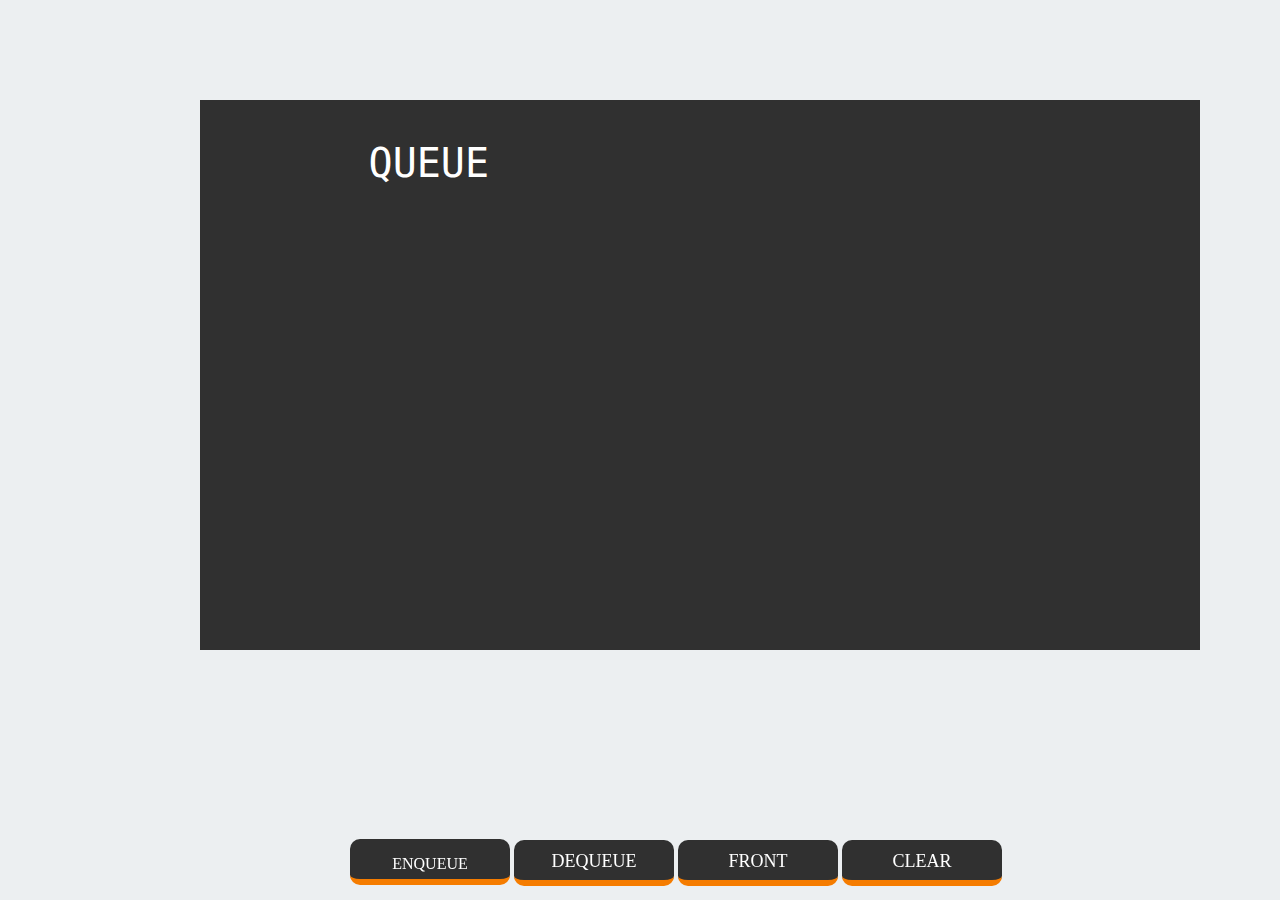
<file: queue.html>
<html lang="en"> 

	<head>
		<meta charset="utf-8"/>
		<link rel="stylesheet" type="text/css" href="stack.css">
		<link rel="stylesheet" href="https://fonts.googleapis.com/icon?family=Material+Icons">
		<meta name="viewport" content="width=device-width, initial-scale=1.0">
		<style type="text/css">
			.operations
			{	
				position: relative;
				display: inline-block;
				background-color: #303030;
				border-bottom: 6px solid #F57C00;
				height: 40px;
				width:160px;
				text-align: center;
				border-radius: 10px;
			}
			.operations1
			{	
				position: relative;
				bottom: 5px;
				display: inline-block;
				background-color: #303030;
				border-bottom: 6px solid #F57C00;
				height: 40px;
				width:160px;
				text-align: center;
				transition: transform 2s;	
				border-radius: 10px;
			}
			.operations1:hover
			{
				opacity: 0.8;
				transform: translateY(-90px);
			}

			.operations p
			{
				position: relative;
				bottom: 7px;
				font-size: 18px;
			}

			.m
			{	
				display: none;
				height: 0px;
				width: 160px;
				background-color: #4DD0E1;
				transition:2s;
				position: relative;
				bottom:3px;
				border-radius: 10px;
			}

			.operations:hover 
			{
				opacity: 0.8;
			}

			.operations1:hover .m
			{
				display: block;
				height: 88px;
				background-color: #303030;
			}

			.cont
			{
				height: 550px;
				width: 1000px;
				position: fixed;
				top: 100px;
				left: 200px;
				background-color: #303030
			}
			.el 
			{
				background-color: #4DD0E1;
				width:200px;
				height: 100px;
				margin: 10px;
				border-radius: 6px;
				position: absolute;
				left: 100px; 
				text-align: center;
				//vertical-align: center;
				transition: 0.4s ease-in-out;
				animation: scaleto 2s ease;
				animation-play-state:paused;
			}	

			@keyframes scaleto
			{
				0% {transform: scale(1,1)}
				50% {transform: scale(1.5,1.5)}
				100% {transform: scale(1,1)}
			}
		</style>

	</head>
	<body>
		
		<div  id="bottomnav" style="position: fixed; bottom: 10px; left: 350px; overflow: none">
			<div class="operations1"><p style="color: white">ENQUEUE</p>
				<div class="m"><input type="text" name="n" id="enq" style="position: absolute; bottom: 30px; right:17px">
				</div>
			</div>
			<div class="operations" id="deq"><p style="color: white">DEQUEUE</p></div>
			<div class="operations" id="fro"><p style="color: white">FRONT</p></div>
			<div class="operations" id="clear"><p style="color: white">CLEAR</p></div>
		</div>
		<div class="cont" style="color: white">
			<pre style="font-size: 40px">       QUEUE</pre>
		</div>
	</div>
	
		<script type="text/javascript">
			var node={}

			countnode=0
			pos=30
			countpop=0
			counttot=0
			add=2000
			node.add=function(event)
			{
				if(event.keyCode==13)
				{
					val=inp.value
					inp.value=null
					if(parseInt(val)==NaN)
						inc=1
					else
						inc=4
					if(countpop+countnode==4)
					{
						alert("Clear Screen and Try Again")
					}
					else if(countnode>=4)
					{
						alert("Try Deleting a Node")
					}
					else
					{
						countnode++
						counttot++
						x=document.createElement("div")
						x.setAttribute("class","el")
						x.innerHTML="<br><br>Element: "+val+"<br><br>Address: "+add;
						add+=inc;
						switch(countnode)
						{
							case 1:
								x.style.bottom="30px"
								break
							case 2:
								x.style.bottom="140px"
								break
							case 3:
								x.style.bottom="250px"
								break
							case 4:
								x.style.bottom="360px"
								break;
						}
						dive=document.querySelector(".cont")
						dive.appendChild(x)	
					}
				}	
			}
			
			node.delete=function()
			{
				if(countnode==0)
					alert("Stack is Empty! Try adding a node")
				else
				{	
					
					countpop++
					dive=document.querySelector(".cont")
					x=dive.children
					x[counttot-countpop+1].style.left="500px"
					x[counttot-countpop+1].style.bottom=pos+"px"
					pos+=110
					countnode--
				}
			}

			node.clear= function()
			{
				dive=document.querySelector(".cont")
				while(dive.firstChild)
					dive.removeChild(dive.firstChild)
				countnode=0
				countpop=0
				pos=0
			}

			node.enlarge=function()
			{
				if(countnode==0)
					return;
				dive=document.querySelector(".cont")
				x=dive.children[countnode-1]
				x.style.animationPlayState="running"				
			}
			
			var del=document.querySelector("#pop")
			del.addEventListener("click",node.delete,false)

			var z=document.querySelector("#clear")
			z.addEventListener("click",node.clear,false)
			
			var inp=document.querySelector("#pushinp")
			inp.addEventListener("keypress",node.add,false)

			var peek=document.querySelector("#peek")	
			peek.addEventListener("click",node.enlarge,true)		

			

		</script>
	</body>
</html>
</file>
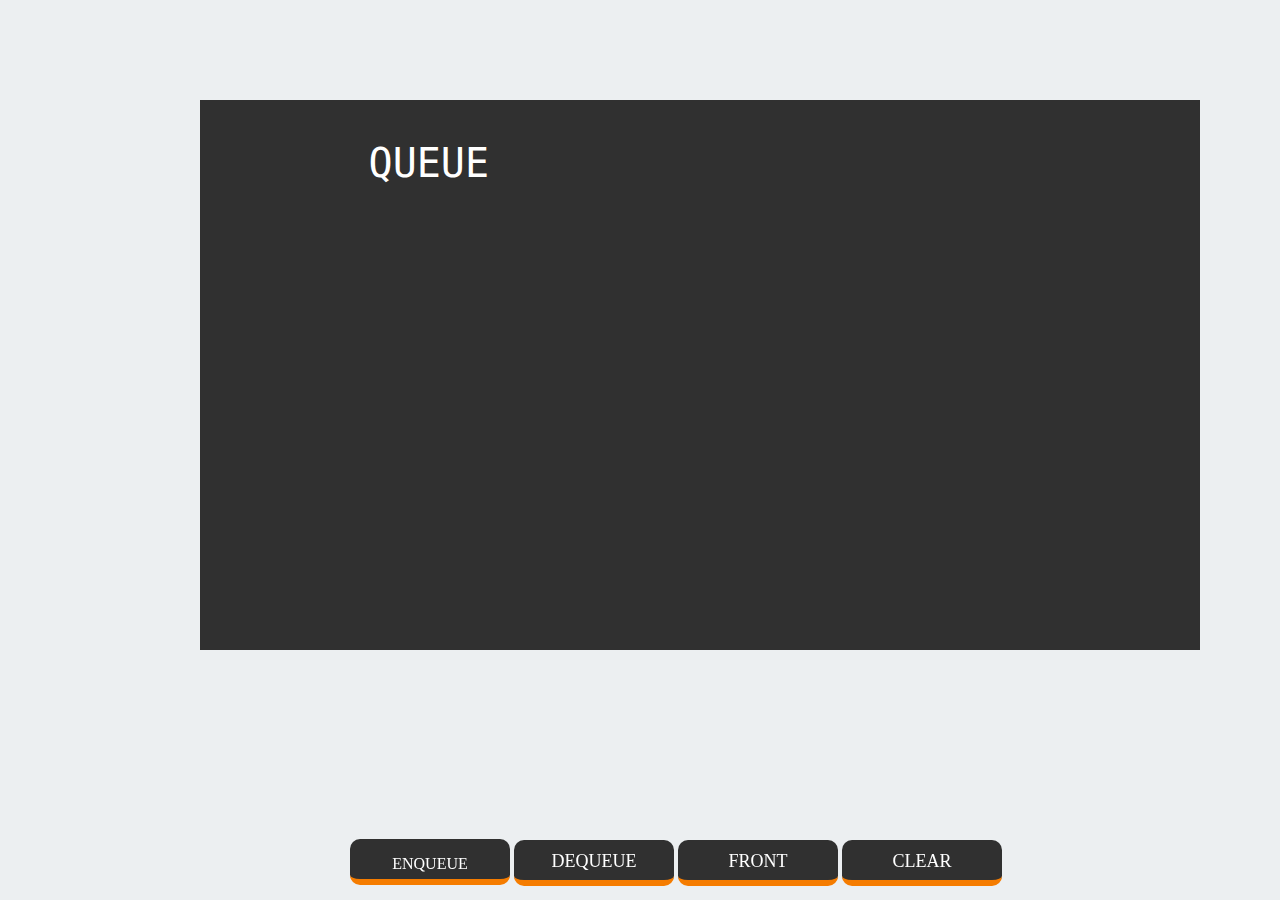
<file: queue1.html>
<html> 

	<head>
		<meta charset="utf-8"/>
		<link rel="stylesheet" type="text/css" href="queue.css">
		<link rel="stylesheet" href="https://fonts.googleapis.com/icon?family=Material+Icons">
		<meta name="viewport" content="width=device-width, initial-scale=1.0">
	</head>
	<body>
		<div  id="bottomnav" style="position: fixed; bottom: 10px; left: 350px; overflow: none">
			<div class="operations1"><p style="color: white">ENQUEUE</p><div class="m"><input type="text" name="n" id="enq" style="position: absolute; bottom: 30px; right:15px; left: 5px"></div></div>
			<div class="operations" id="deq"><p style="color: white">DEQUEUE</p></div>
			<div class="operations" id="fro"><p style="color: white">FRONT</p></div>
			<div class="operations" id="clear"><p style="color: white">CLEAR</p></div>
		</div>
			<div class="cont" style="color: white">
				<pre style="font-size: 40px">       QUEUE</pre>
			</div>

		<script>
			var node={}
			var node={}

			countnode=0
			pos=30
			orig=30
			countpop=0
			counttot=0
			add=2000
			node.delete = function()
			{
				if(countnode==0)
					alert("Stack is Empty! Try adding a node")
				else
				{	
					
					countpop++
					dive=document.querySelector(".cont")
					x=dive.children
					x[counttot-countnode+1].style.top="320px"
					x[counttot-countnode+1].style.right=pos+"px"
					
					//orig+=120
					pos+=110
					countnode--
				}
			}
			node.clear = function()
			{
				dive=document.querySelector(".cont")
				
				while(dive.firstChild)
					dive.removeChild(dive.firstChild)
				x=document.createElement("pre")
				x.textContent="QUEUE"
				x.setAttribute("style","font-size:40px")
				dive.appendChild(x)

				countnode=0
				counttot=0
				countpop=0
				pos=0
			}
			node.add = function()
			{
				if(event.keyCode==13)
				{
					val=inp.value
					inp.value=null//clears the text box
					if(parseInt(val)==NaN)
						inc=1
					else
						inc=4
					if(countpop+countnode==4)
					{
						alert("Clear Screen and Try Again")
					}
					else if(countnode>=4)
					{
						alert("Try Deleting a Node")
					}
					else
					{
						countnode++
						counttot++
						x=document.createElement("div")
						x.setAttribute("class","el")
						x.innerHTML="<br><br>Element: "+val+"<br><br>Address: "+add;
						add+=inc;
						switch(countnode)
						{
							case 1:
								x.style.right="10px"
								break
							case 2:
								x.style.right="120px"
								break
							case 3:
								x.style.right="230px"
								break
							case 4:
								x.style.right="340px"
								break;
						}
						dive=document.querySelector(".cont")
						dive.appendChild(x)	
					}
				}	
			}
			node.enlarge = function()
			{
				if(countnode==0)
					return;
				dive=document.querySelector(".cont")
				x=dive.children[countpop+1]
				x.style.animationPlayState="running"
			}
			var del=document.querySelector("#deq")
			del.addEventListener("click",node.delete,false)

			var z=document.querySelector("#clear")
			z.addEventListener("click",node.clear,false)
			
			var inp=document.querySelector("#enq")
			inp.addEventListener("keypress",node.add,false)

			var peek=document.querySelector("#fro")	
			peek.addEventListener("click",node.enlarge,true)	
		</script>
	</body>
</file>
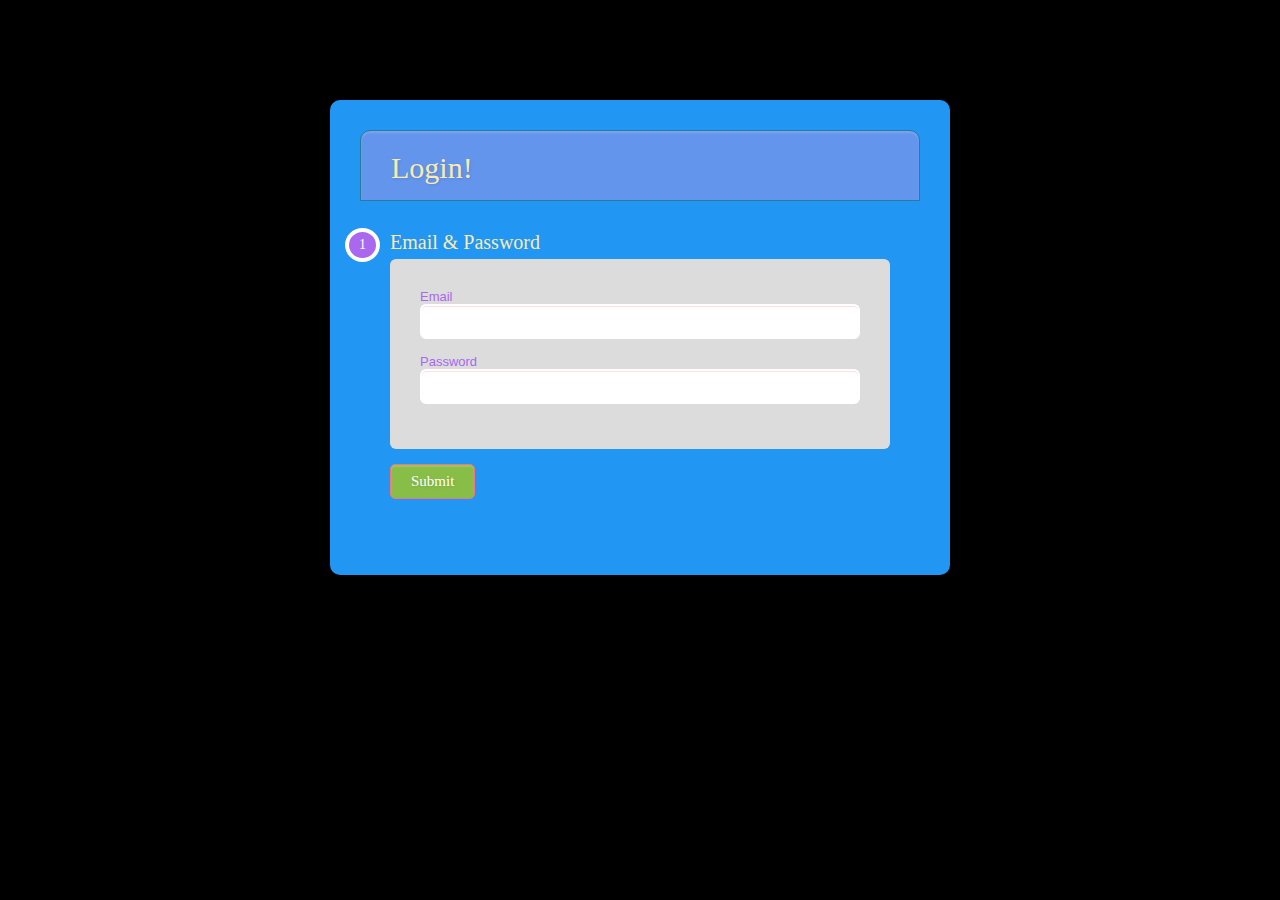
<file: signin.html>
<html>
<head>
  <title>Signup</title>
  <link rel="stylesheet" type="text/css" href="signup.css">
</head>
<body style="background-color: black">
<div class="form">
  <h1>Login!</h1>
  <form method="post" action="p2.php">
      <div class="box"><span>1</span>Email &amp; Password</div>
      <div class="innerbox">
          <label>Email<input type="email" name="username" /></label>
          <label>Password <input type="password" name="password" /></label>
      </div>
      <div class="buttons">
       <input type="submit" name="submitform"/>
      </div>
  </form>
</div>
</body>
</html>
</file>
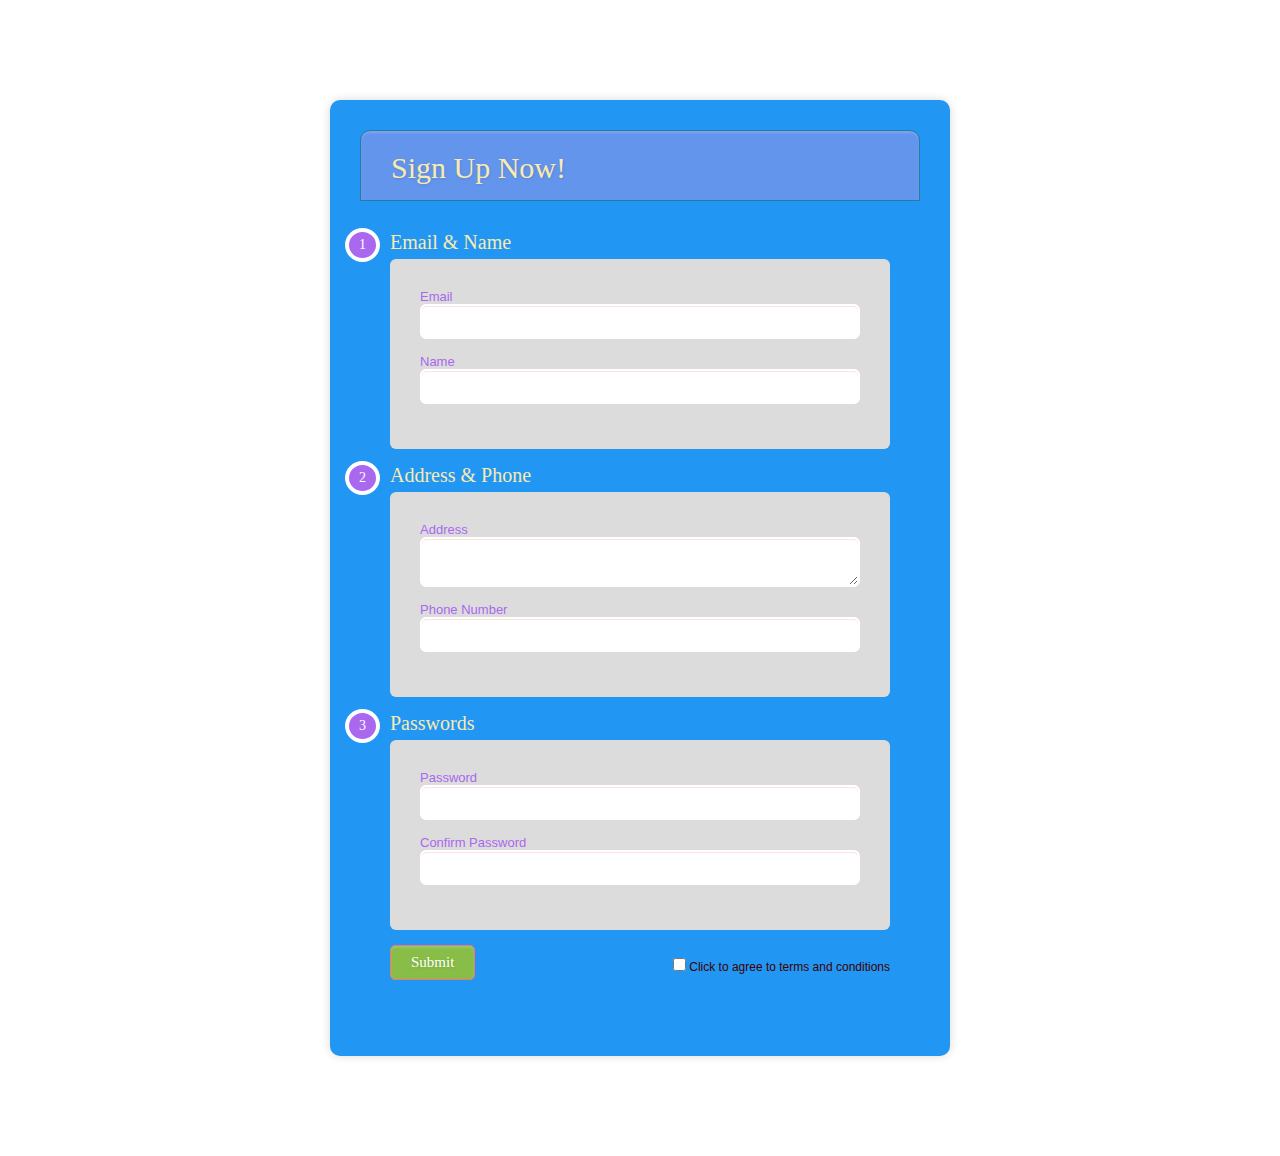
<file: signup.html>
<html>
<head>
	<title>Signup</title>
	<link rel="stylesheet" type="text/css" href="signup.css">
</head>
<body>
<div class="form">
	<h1>Sign Up Now!</h1>
	<form method="post" action="p1.php">
	    <div class="box"><span>1</span>Email &amp; Name</div>
	    <div class="innerbox">
	        <label>Email<input type="email" name="username" /></label>
	        <label>Name<input type="text" name="name"></textarea></label>
	    </div>

	    <div class="box"><span>2</span>Address &amp; Phone</div>
	    <div class="innerbox">
	        <label>Address <textarea name="addr"></textarea></label>
	        <label>Phone Number <input type="text" name="phone" /></label>
	    </div>

	    <div class="box"><span>3</span>Passwords</div>
	        <div class="innerbox">
	        <label>Password <input type="password" name="password" /></label>
	        <label>Confirm Password <input type="password" name="pwdcheck" /></label>
	    </div>
	    <div class="buttons">
	     <input type="submit" name="submitform"/>
	     <span class="privacy-policy">
	     <input type="checkbox" name="terms">Click to agree to terms and conditions 
	     </span>
	    </div>
	</form>
</div>
</body>
</html>
</file>
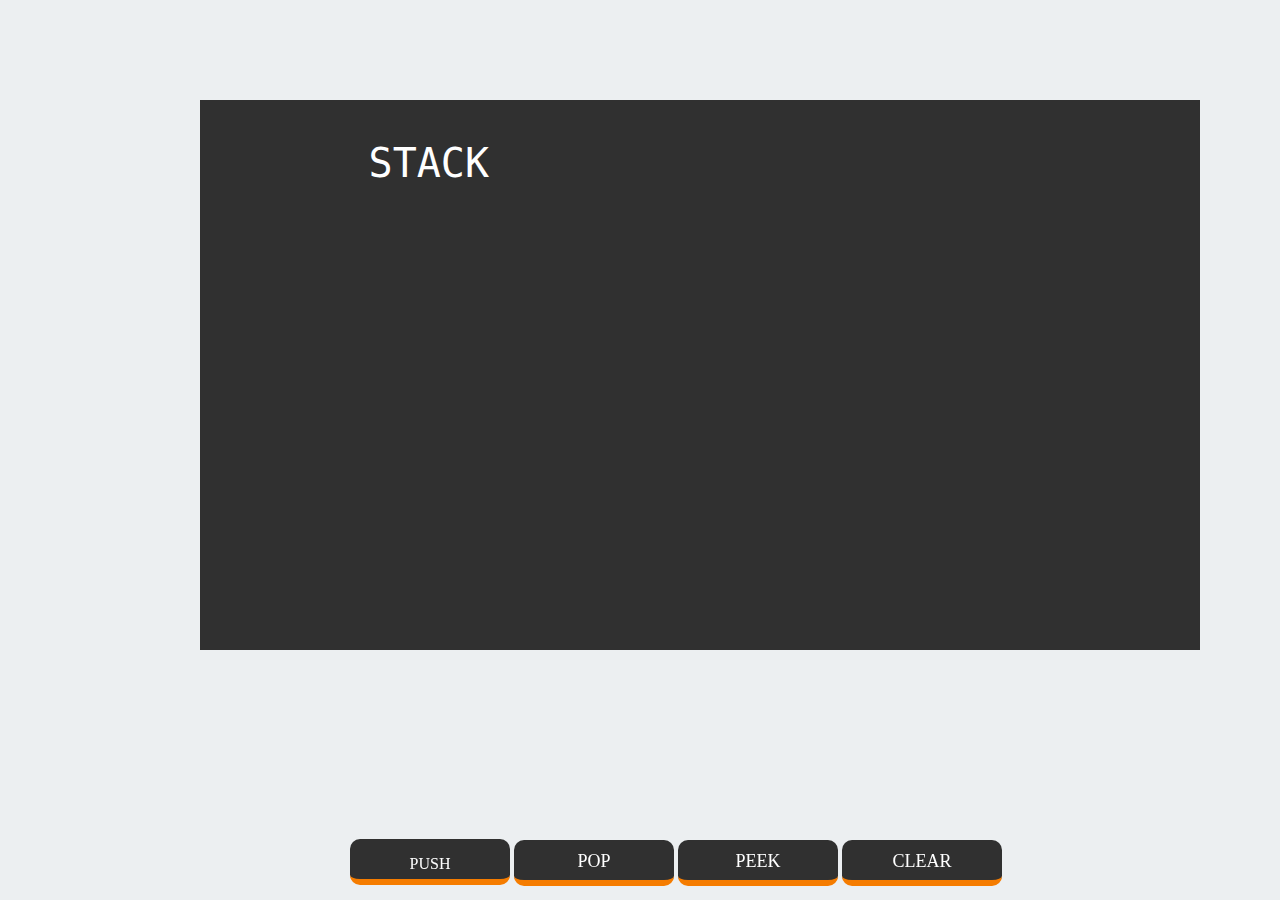
<file: stack.html>
<html lang="en"> 

	<head>
		<meta charset="utf-8"/>
		<link rel="stylesheet" type="text/css" href="stack.css">
		<link rel="stylesheet" href="https://fonts.googleapis.com/icon?family=Material+Icons">
		<meta name="viewport" content="width=device-width, initial-scale=1.0">
		<style type="text/css">
			#pushinp
			{
				width: 140px;
			}
			.operations
			{	
				position: relative;
				display: inline-block;
				background-color: #303030;
				border-bottom: 6px solid #F57C00;
				height: 40px;
				width:160px;
				text-align: center;
				border-radius: 10px;
			}
			.operations1
			{	
				position: relative;
				bottom: 5px;
				display: inline-block;
				background-color: #303030;
				border-bottom: 6px solid #F57C00;
				height: 40px;
				width:160px;
				text-align: center;
				transition: transform 2s;	
				border-radius: 10px;
			}
			.operations1:hover
			{
				opacity: 0.8;
				transform: translateY(-90px);
			}

			.operations p
			{
				position: relative;
				bottom: 7px;
				font-size: 18px;
			}

			.m
			{	
				display: none;
				height: 0px;
				width: 160px;
				background-color: #4DD0E1;
				transition:2s;
				position: relative;
				bottom:3px;
				border-radius: 10px;
			}

			.operations:hover 
			{
				opacity: 0.8;
			}

			.operations1:hover .m
			{
				display: block;
				height: 100px;
				background-color: #303030;
			}

			.cont
			{
				height: 550px;
				width: 1000px;
				position: fixed;
				top: 100px;
				left: 200px;
				background-color: #303030
			}
			.el 
			{
				background-color: #4DD0E1;
				width: 200px;
				height: 100px;
				margin: 10px;
				border-radius: 6px;
				position: absolute;
				left: 100px; 
				text-align: center;
				//vertical-align: center;
				transition: 0.4s ease-in-out;
				animation: scaleto 2s ease;
				animation-play-state:paused;
			}	

			@keyframes scaleto
			{
				0% {transform: scale(1,1)}
				50% {transform: scale(1.5,1.5)}
				100% {transform: scale(1,1)}
			}
		</style>

	</head>
	<body>
		
		<div  id="bottomnav" style="position: fixed; bottom: 10px; left: 350px; overflow: none">
			<div class="operations1"><p style="color: white">PUSH</p><div class="m"><input type="text" name="n" id="pushinp" style="position: absolute; bottom: 30px; right:15px; left: 5px"></div></div>
			<div class="operations" id="pop"><p style="color: white">POP</p></div>
			<div class="operations" id="peek"><p style="color: white">PEEK</p></div>
			<div class="operations" id="clear"><p style="color: white">CLEAR</p></div>
		</div>
		<div class="cont" style="color: white">
			<pre style="font-size: 40px">       STACK</pre>
		</div>
	</div>
	
		<script type="text/javascript">
			var node={}

			countnode=0
			pos=30
			countpop=0
			counttot=0
			add=2000
			node.add=function(event)
			{
				if(event.keyCode==13)
				{
					val=inp.value
					inp.value=null//clears the text box
					if(parseInt(val)==NaN)
						inc=1
					else
						inc=4
					if(countpop+countnode==4)
					{
						alert("Clear Screen and Try Again")
					}
					else if(countnode>=4)
					{
						alert("Try Deleting a Node")
					}
					else
					{
						countnode++
						counttot++
						x=document.createElement("div")
						x.setAttribute("class","el")
						x.innerHTML="<br><br>Element: "+val+"<br><br>Address: "+add;
						add+=inc;
						switch(countnode)
						{
							case 1:
								x.style.bottom="30px"
								break
							case 2:
								x.style.bottom="140px"
								break
							case 3:
								x.style.bottom="250px"
								break
							case 4:
								x.style.bottom="360px"
								break;
						}
						dive=document.querySelector(".cont")
						dive.appendChild(x)	
					}
				}	
			}
			
			node.delete=function()
			{
				if(countnode==0)
					alert("Stack is Empty! Try adding a node")
				else
				{	
					
					countpop++
					dive=document.querySelector(".cont")
					x=dive.children
					x[counttot-countpop+1].style.left="500px"
					x[counttot-countpop+1].style.bottom=pos+"px"
					pos+=110
					countnode--
				}
			}

			node.clear= function()
			{
				dive=document.querySelector(".cont")
				while(dive.firstChild)
					dive.removeChild(dive.firstChild)
				countnode=0
				counttot=0
				countpop=0
				pos=0
			}

			node.enlarge=function()
			{
				if(countnode==0)
					return;
				dive=document.querySelector(".cont")
				x=dive.children[countnode]
				x.style.animationPlayState="running"				
			}
			
			var del=document.querySelector("#pop")
			del.addEventListener("click",node.delete,false)

			var z=document.querySelector("#clear")
			z.addEventListener("click",node.clear,false)
			
			var inp=document.querySelector("#pushinp")
			inp.addEventListener("keypress",node.add,false)

			var peek=document.querySelector("#peek")	
			peek.addEventListener("click",node.enlarge,true)		

			

		</script>
	</body>
</html>
</file>
<file: stack.css>
body
{
	background-color: #ECEFF1;
	opacity: 1;

}
/*#leftnav
{
	width: 15%;
	height:550px;
	position: fixed;
	top: 120px;
	left:0;
}

.leftbutton
{	
	background-color:#4DD0E1;
	border-top-right-radius: 6px;
	border-bottom-right-radius: 6px;
	border-left: 6px solid #F57C00;
	margin: 5px;
	width:160px;
	height: 80px;
	line-height: 75px;
	-webkit-transition: 2s;
}

.leftbutton:hover
{
	width: 200px;
	background-color:#0097A7;
}*/

#topback
{
	position: fixed;
	top:0px;
	width:100%;
	height: 70px;
	//vertical-align:center; 
	
}

.top
{	
	position: relative;
	top:5px;
	left: 200px;
	display: inline-block;
	margin-left:-2px;
	margin-right:-2px;
	background-color: #4DD0E1;
	width:180px;
	height:40px;
	border-top: 5px solid #4DD0E1;
	border-bottom: 5px solid #F57C00;
}

.top:hover
{
	border-top: 5px solid #9AD3DE;
	opacity: 0.8;
}

.top p
{
	position: relative;
	bottom: 8px;
	text-align: center;
	/*vertical-align: center;*/
	font-style: Garamond;
	color: #252839;
	font-size:17px;
}

#menu
{
	background-color: #9AD3DE;
	position: relative;
	top: 80px;
	width:35px;
	height: 35px;
}

#drop
{
	position: relative;
	top:-8px;
}

.drop 
{
	display: none;
	width: 180px;
	height:0px;
	background-color: #9AD3DE;
	border-bottom: 2px solid #4DD0E1; 
	z-index: -1;
}

.top:hover .drop
{
	display: block;
	height:50px;
	
}

.drop:hover
{
	background-color: #4DD0E1;
}
</file>
<file: queue.css>
#enq
			{
				width: 140px;
			}
			.operations
			{	
				position: relative;
				display: inline-block;
				background-color: #303030;
				border-bottom: 6px solid #F57C00;
				height: 40px;
				width:160px;
				text-align: center;
				border-radius: 10px;
			}
			.operations1
			{	
				position: relative;
				bottom: 5px;
				display: inline-block;
				background-color: #303030;
				border-bottom: 6px solid #F57C00;
				height: 40px;
				width:160px;
				text-align: center;
				transition: transform 2s;	
				border-radius: 10px;
			}
			.operations1:hover
			{
				opacity: 0.8;
				transform: translateY(-90px);
			}

			.operations p
			{
				position: relative;
				bottom: 7px;
				font-size: 18px;
			}

			.m
			{	
				display: none;
				height: 0px;
				width: 160px;
				background-color: #4DD0E1;
				transition:2s;
				position: relative;
				bottom:3px;
				border-radius: 10px;
			}

			.operations:hover 
			{
				opacity: 0.8;
			}

			.operations1:hover .m
			{
				display: block;
				height: 100px;
				background-color: #303030;
			}

			.cont
			{
				height: 550px;
				width: 1000px;
				position: fixed;
				top: 100px;
				left: 200px;
				background-color: #303030
			}
			.el 
			{
				background-color: #4DD0E1;
				width: 100px;
				height: 100px;
				margin: 10px;
				border-radius: 6px;
				position: absolute;
				//left: 700px; 
				right: 10px;
				/*bottom: 200px;*/
				top: 100px;
				text-align: center;
				//vertical-align: center;
				transition: 0.4s ease-in-out;
				animation: scaleto 2s ease;
				animation-play-state:paused;
			}	

			@keyframes scaleto
			{
				0% {transform: scale(1,1)}
				50% {transform: scale(1.5,1.5)}
				100% {transform: scale(1,1)}
			}
	




	body
{
	background-color: #ECEFF1;
	opacity: 1;

}


#topback
{
	position: fixed;
	top:0px;
	width:100%;
	height: 70px;
	//vertical-align:center; 
	
}

.top
{	
	position: relative;
	top:5px;
	left: 200px;
	display: inline-block;
	margin-left:-2px;
	margin-right:-2px;
	background-color: #4DD0E1;
	width:180px;
	height:40px;
	border-top: 5px solid #4DD0E1;
	border-bottom: 5px solid #F57C00;
}

.top:hover
{
	border-top: 5px solid #9AD3DE;
	opacity: 0.8;
}

.top p
{
	position: relative;
	bottom: 8px;
	text-align: center;
	/*vertical-align: center;*/
	font-style: Garamond;
	color: #252839;
	font-size:17px;
}

#menu
{
	background-color: #9AD3DE;
	position: relative;
	top: 80px;
	width:35px;
	height: 35px;
}

#drop
{
	position: relative;
	top:-8px;
}

.drop 
{
	display: none;
	width: 180px;
	height:0px;
	background-color: #9AD3DE;
	border-bottom: 2px solid #4DD0E1; 
	z-index: -1;
}

.top:hover .drop
{
	display: block;
	height:50px;
	
}

.drop:hover
{
	background-color: #4DD0E1;
}
</file>
<file: signup.css>
<link href='http://fonts.googleapis.com/css?family=Bitter' rel='stylesheet' type='text/css'>

div.form
{
	//width: 500px;
    /*position: absolute;
    margin-top:120px;
    left: 200px;*/
    margin:100px auto;
	
}

.form{

    width:500px;
    padding:60px;
   
    margin: 100px auto;
    //background: #4c5cd6;
    background: #2196F3;
    border-radius: 10px;
    -webkit-border-radius:10px;
    -moz-border-radius: 10px;
    box-shadow: 0px 0px 10px rgba(0, 0, 0, 0.15);
    -moz-box-shadow: 0px 0px 10px rgba(0, 0, 0, 0.15);
    -webkit-box-shadow: 0px 0px 10px rgba(0, 0, 0, 0.15);
}
.form .innerbox{
    padding: 30px;
    //background: bisque;
    background: gainsboro;
    border-radius: 6px;
    margin-bottom: 15px;
}
.form h1{
    //background: #3e56ab;
    background:cornflowerblue;
    padding: 20px 30px 15px 30px;
    margin: -30px -30px 30px -30px;
    border-radius: 10px 10px 0 0;
    -webkit-border-radius: 10px 10px 0 0;
    -moz-border-radius: 10px 10px 0 0;
    color: #f9eaaf;
    text-shadow: 1px 1px 3px rgba(0, 0, 0, 0.12);
    font: normal 30px 'Bitter', serif;
    -moz-box-shadow: inset 0px 2px 2px 0px rgba(255, 255, 255, 0.15);
    -webkit-box-shadow: inset 0px 2px 2px 0px rgba(255, 255, 255, 0.15);
    box-shadow: inset 0px 2px 2px 0px rgba(255, 255, 255, 0.15);
    border: 1px solid #257C9E;
}

.form label{
    display: block;
    font: 13px Arial, Helvetica, sans-serif;
    color: #a968ee ;
    margin-bottom: 15px;
}
.form input[type="text"],
.form input[type="date"],
.form input[type="datetime"],
.form input[type="email"],
.form input[type="number"],
.form input[type="search"],
.form input[type="time"],
.form input[type="url"],
.form input[type="password"],
.form textarea,
.form select {
    display: block;
    box-sizing: border-box;
    -webkit-box-sizing: border-box;
    -moz-box-sizing: border-box;
    width: 100%;
    padding: 8px;
    border-radius: 6px;
    -webkit-border-radius:6px;
    -moz-border-radius:6px;
    border: 2px solid #fff;
    box-shadow: inset 0px 1px 1px rgba(255,152,152, 0.33);
    -moz-box-shadow: inset 0px 1px 1px rgba(255,152,152, 0.33);
    -webkit-box-shadow: inset 0px 1px 1px rgba(255,152,152, 0.33);
}

.form .box{
    font: normal 20px 'Bitter', serif;
    color: #f9eaaf;
    margin-bottom: 5px;
}
.form .box span {
    background:#a968ee;
    padding: 5px 10px 5px 10px;
    position: absolute;
    border-radius: 50%;
    -webkit-border-radius: 50%;
    -moz-border-radius: 50%;
    border: 4px solid #fff;
    font-size: 14px;
    margin-left: -45px;
    color: #fff;
    margin-top: -3px;
}
.form input[type="button"], 
.form input[type="submit"]{
    background:  #88be47 ;
    padding: 8px 20px 8px 20px;
    border-radius: 5px;
    -webkit-border-radius: 5px;
    -moz-border-radius: 5px;
    color: #fff;
    text-shadow: 1px 1px 3px rgba(0, 0, 0, 0.12);
    font: normal 30px 'Bitter', serif;
    -moz-box-shadow: inset 0px 2px 2px 0px rgba(255, 255, 255, 0.15);
    -webkit-box-shadow: inset 0px 2px 2px 0px rgba(255, 255, 255, 0.15);
    box-shadow: inset 0px 2px 2px 0px rgba(255, 255, 255, 0.15);
    border: 1px solid #f67280;
    font-size: 15px;
}
.form input[type="button"]:hover, 
.form input[type="submit"]:hover{
    background: #2A6881;
    -moz-box-shadow: inset 0px 2px 2px 0px rgba(255, 255, 255, 0.28);
    -webkit-box-shadow: inset 0px 2px 2px 0px rgba(255, 255, 255, 0.28);
    box-shadow: inset 0px 2px 2px 0px rgba(255, 255, 255, 0.28);
}
.form .privacy-policy{
    float: right;
    width: 250px;
    font: 12px Arial, Helvetica, sans-serif;
    color: #3e0000;
    margin-top: 10px;
    text-align: right;
}
</file>
